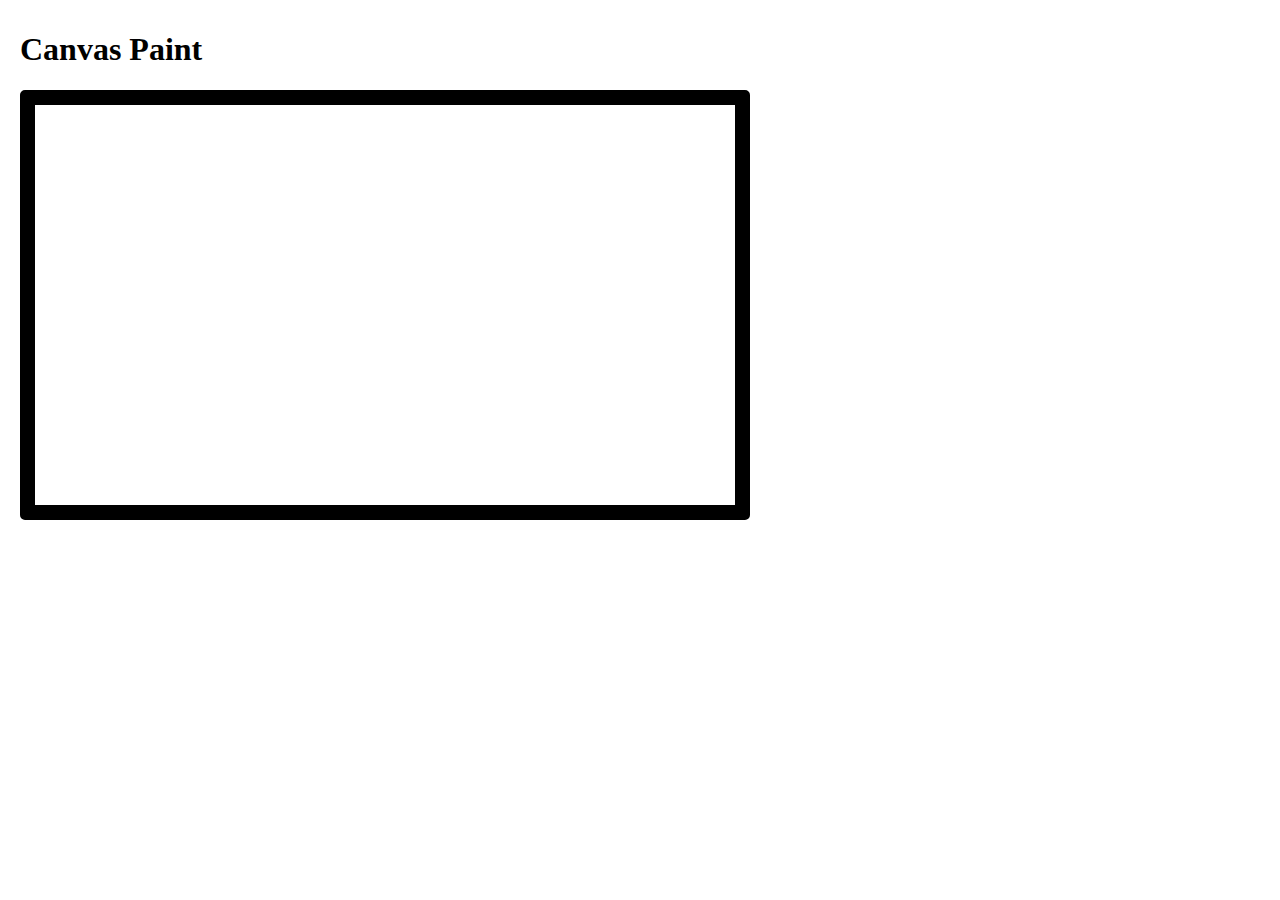
<file: 3.4/index.html>
<!DOCTYPE html>
<html lang="en">
  <head>
    <meta charset="UTF-8" />
    <meta http-equiv="X-UA-Compatible" content="IE=edge" />
    <meta name="viewport" content="width=device-width, initial-scale=1.0" />
    <title>Document</title>
    <style>
      html,
      body {
        margin: 10px;
      }
      canvas {
        border: solid #000 15px;
        border-radius: 5px;
        cursor: crosshair;
      }
    </style>
  </head>
  <body>
    <h1>Canvas Paint</h1>
    <canvas width="700" height="400"></canvas>
    <script src="./main.js"></script>
  </body>
</html>
</file>
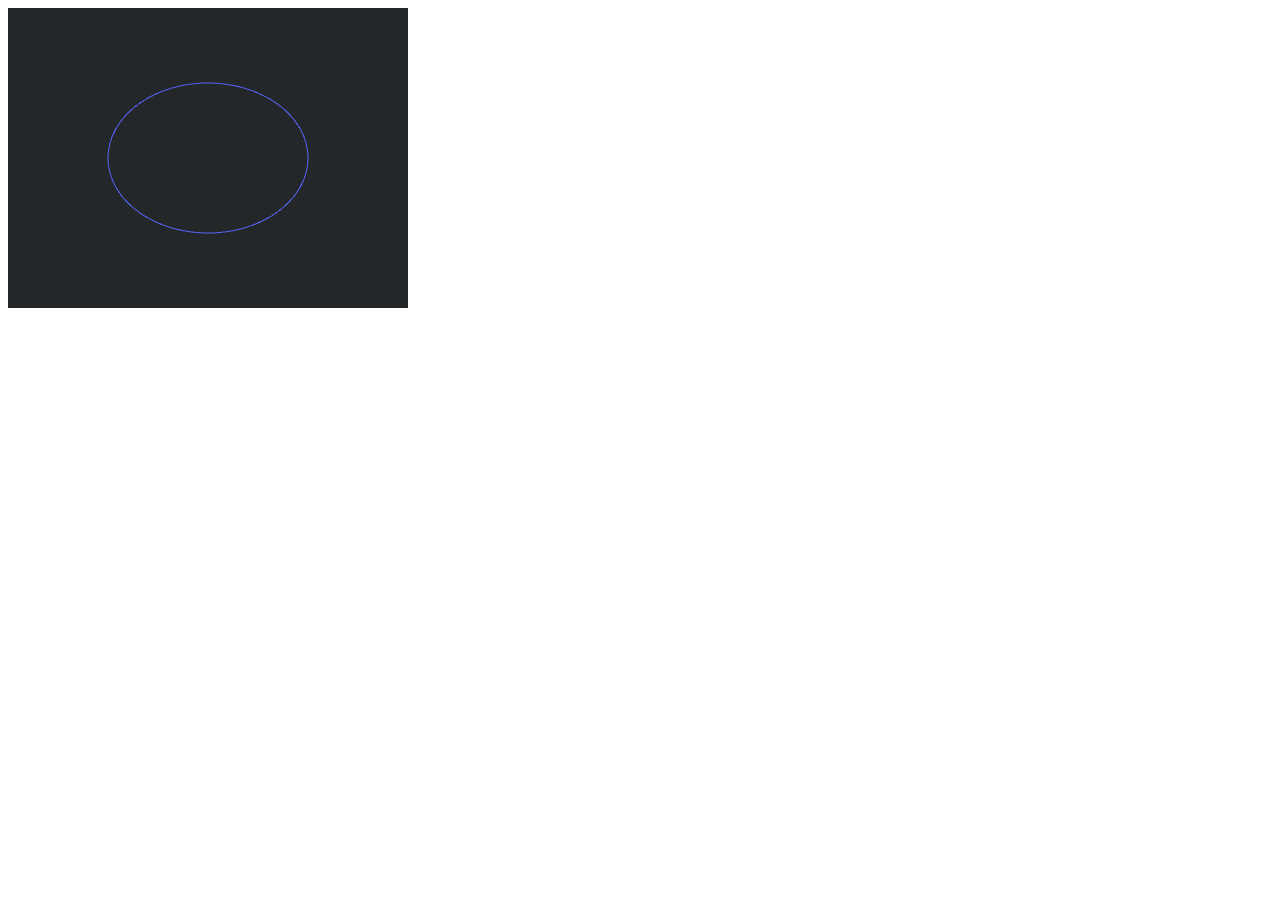
<file: 4.5/index.html>
<!DOCTYPE html>
<html lang="en">
  <head>
    <meta charset="UTF-8" />
    <meta http-equiv="X-UA-Compatible" content="IE=edge" />
    <meta name="viewport" content="width=device-width, initial-scale=1.0" />
    <title>WebGl Circle</title>
  </head>
  <body>
    <canvas id="gl-canvas" width="400" height="300"></canvas>

    <script id="vertex-shader" type="x-shader/x-vertex">
      attribute vec2 a_position;

      void main() {
        gl_Position = vec4(a_position, 0, 1);
      }
    </script>

    <script id="fragment-shader" type="x-shader/x-fragment">
      void main() {
        gl_FragColor = vec4(0.33725490196078434, 0.38823529411764707, 0.9686274509803922, 1);
      }
    </script>
    <script src="script.js"></script>
  </body>
</html>
</file>
